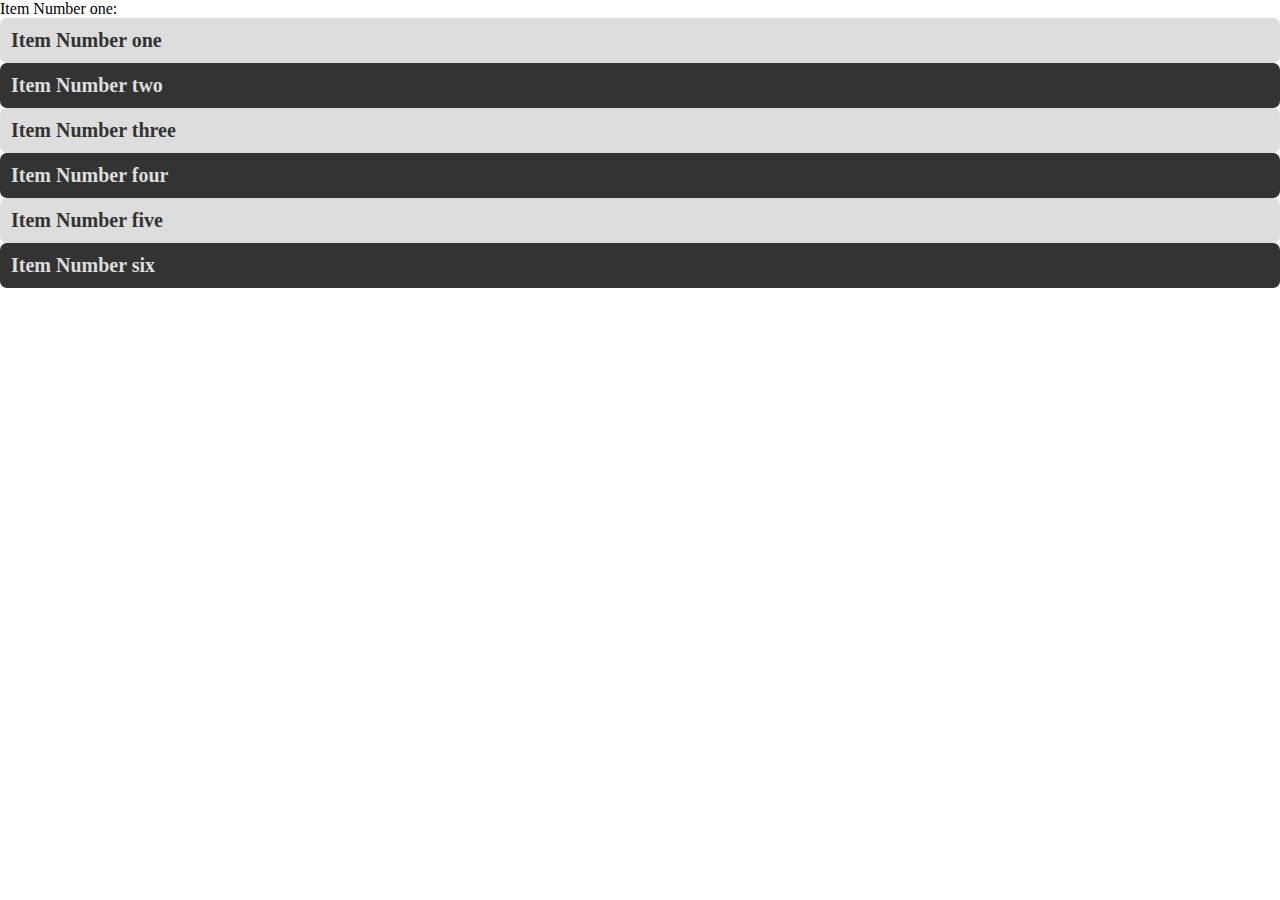
<file: index.html>
<!DOCTYPE html>
<html lang="en">
<head>
    <meta charset="UTF-8">
    <meta http-equiv="X-UA-Compatible" content="IE=edge">
    <meta name="viewport" content="width=device-width, initial-scale=1.0">
    <title>Document</title>
    <link rel="stylesheet" href="./asset/background-styles.css">
    <link rel="stylesheet" href="./asset/grid-styles.css">
</head>
<body>
    Item Number one:</div>
        <div class="grid-item grid-item-1">Item Number one</div>
        <div class="grid-item grid-item-2">Item Number two</div>
        <div class="grid-item grid-item-3">Item Number three</div>
        <div class="grid-item grid-item-4">Item Number four</div>
        <div class="grid-item grid-item-5">Item Number five</div>
        <div class="grid-item grid-item-6">Item Number six</div>
    </div>        
</body>
</html>
</file>
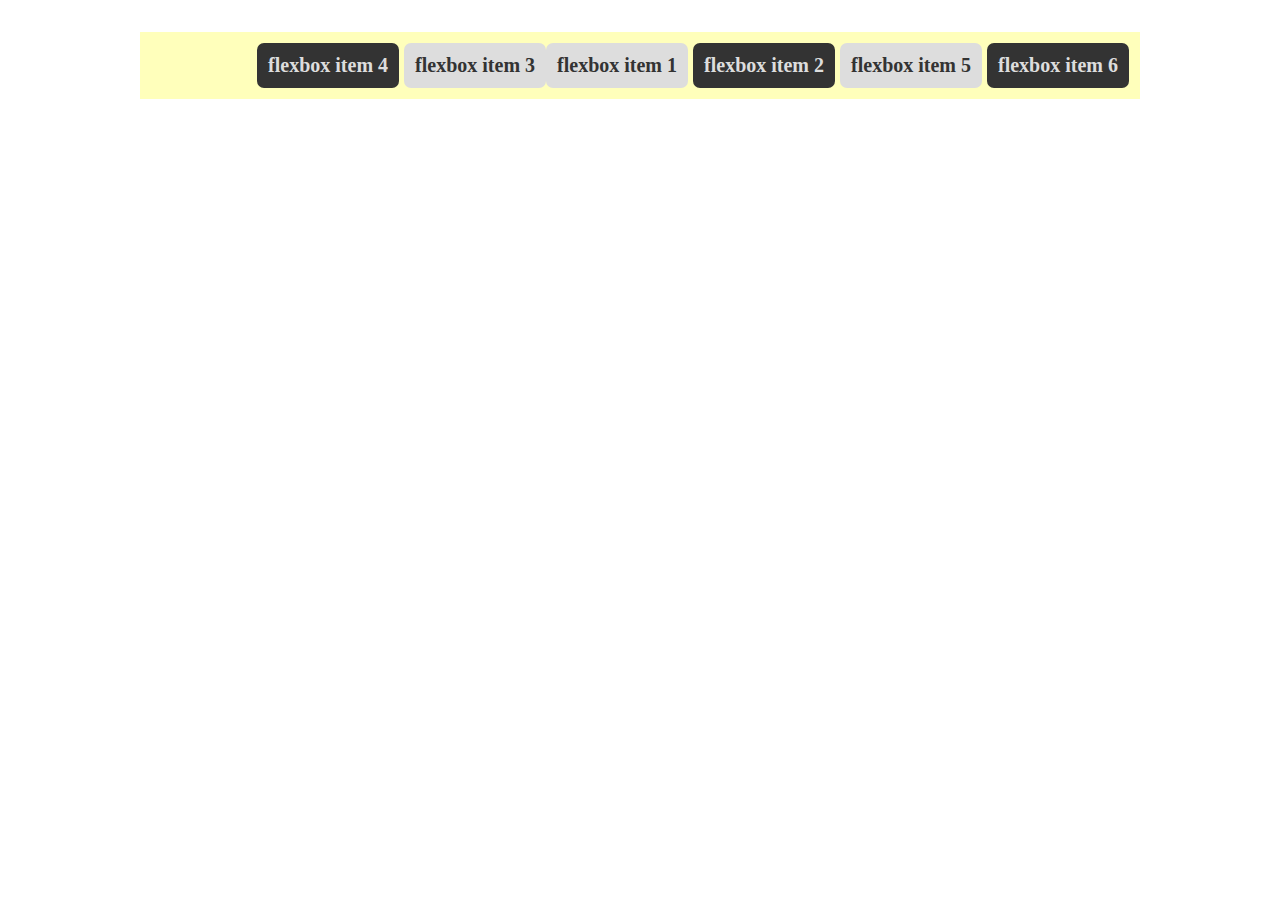
<file: flexbox.html>
<!DOCTYPE html>
<html lang="en">
<head>
    <meta charset="UTF-8">
    <meta http-equiv="X-UA-Compatible" content="IE=edge">
    <meta name="viewport" content="width=device-width, initial-scale=1.0">
    <link rel="stylesheet" href="./asset/flexbox-background-style.css">
    <link rel="stylesheet" href="./asset/flexbox-style.css">
    <title>Document</title>
</head>
<body>
    <div class="container">
        <div class="flexbox-item flexbox-item-1">flexbox item 1</div>
        <div class="flexbox-item flexbox-item-2">flexbox item 2</div>
        <div class="flexbox-item flexbox-item-3">flexbox item 3</div>
        <div class="flexbox-item flexbox-item-4">flexbox item 4</div>
        <div class="flexbox-item flexbox-item-5">flexbox item 5</div>
        <div class="flexbox-item flexbox-item-6">flexbox item 6</div>
    </div>
</body>
</html>
</file>
<file: asset/background-styles.css>
* {
        box-sizing: border-box;
        margin: 0;
        padding: 0;
    }
    :root {
        --light: #ddd;
        --dark: #333;
    }
    .container {
        background-color: #ffb;
    }
    .grid-item {
        border-radius: 7px;
        color: #eee;
        font: 700 20px 'Open Sans';
        padding: 11px;
    }
    .grid-item:nth-child(even) {
        background-color: var(--dark);
        color: var(--light);
    }
    .grid-item:nth-child(odd) {
        background-color: var(--light);
        color: var(--dark);
    }
</file>
<file: asset/grid-styles.css>
.container {
    display: grid;
    grid-template-columns: repeat(4, lfr);
    grid-template-rows: minmax(150px, auto); 
    gap:50px;
    justify-content: center;
    justify-items: center;
    align-content: center;
    height: 100vh;
    /* grid-template-areas: 
    "header header"
    "sidebar content" */
    }
    .grid-item-1
        {grid-column-start: 1;
        grid-column-end: 3; 
    }
    .grid-item-2{
        grid-row-start: 2;
        grid-row-end: 6;
    }
    .grid-item-3
    {grid-row-start: 2;
    grid-row-end: 6;
    }
    .grid-item-4
    {grid-row-start: 2;
    grid-row-end: 6;
    }
    .grid-item-5
    {grid-row-start: 2;
    grid-row-end: 6;
    }
    .grid-item-6
    {grid-row-start: 2;
    grid-row-end: 6;
    }
</file>
<file: asset/flexbox-background-style.css>
* {
	box-sizing: border-box;
	margin: 0;
	padding: 0;
}
:root {
	--light: #ddd;
	--dark: #333;
}
.container {
	background-color: #ffb;
}
.flexbox-item {
	border-radius: 7px;
	color: #eee;
	font: 700 20px 'Open Sans';
	padding: 11px;
}
.flexbox-item:nth-child(even) {
	background-color: var(--dark);
	color: var(--light);
}
.flexbox-item:nth-child(odd) {
	background-color: var(--light);
	color: var(--dark);
}
</file>
<file: asset/flexbox-style.css>
.container {
    display: flex;
    flex-direction: row;
    flex-wrap:wrap;
    margin: 2rem auto;
    padding: 11px;    
    max-width: 1000px;
    justify-content: end;
}
.flexbox-item {
    margin-left: 5px;
    padding: 11px;} 
.flexbox-item:first-child {
    margin:0;
}
.flexbox-item-4 {
    order: -2
}
.flexbox-item-3 {
    order: -1
}
</file>
